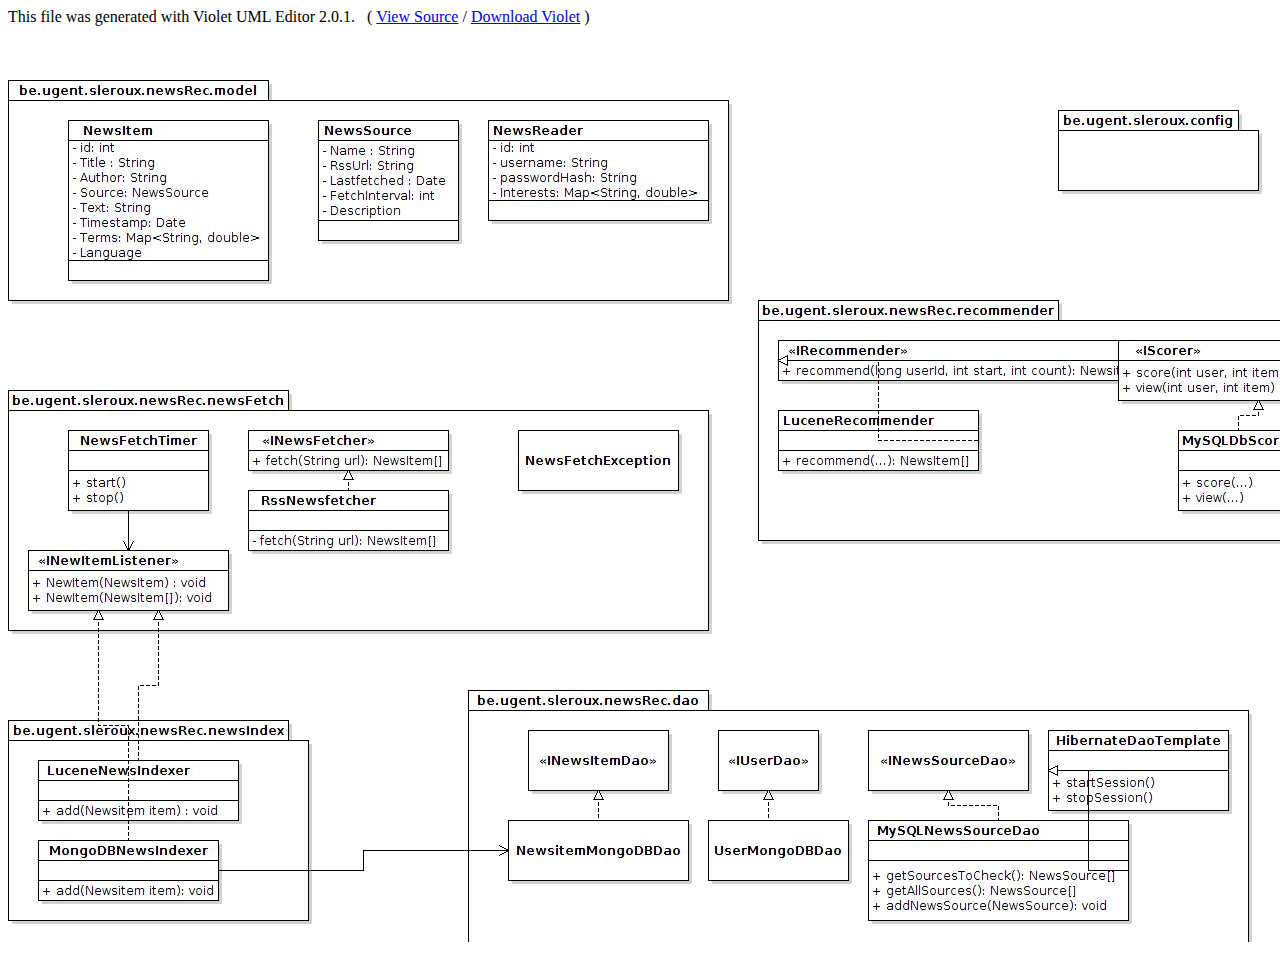
<file: ontwerp/be.ugent.sleroux.newsRec.class.violet.html>
<HTML>
<HEAD>
<META name="description"
	content="Violet UML Editor cross format document" />
<META name="keywords" content="Violet, UML" />
<META charset="UTF-8" />
<SCRIPT type="text/javascript">
	function switchVisibility() {
		var obj = document.getElementById("content");
		obj.style.display = (obj.style.display == "block") ? "none" : "block";
	}
</SCRIPT>
</HEAD>
<BODY>
	This file was generated with Violet UML Editor 2.0.1.
	&nbsp;&nbsp;(&nbsp;<A href=# onclick="switchVisibility()">View Source</A>&nbsp;/&nbsp;<A href="http://sourceforge.net/projects/violet/files/violetumleditor/" target="_blank">Download Violet</A>&nbsp;)
	<BR />
	<BR />
	<SCRIPT id="content" type="text/xml"><![CDATA[<ClassDiagramGraph id="1">
  <nodes id="2">
    <PackageNode id="3">
      <children id="4">
        <ClassNode id="5">
          <children id="6"/>
          <parent class="PackageNode" reference="3"/>
          <location class="Point2D.Double" id="7" x="63.0" y="40.0"/>
          <id id="8" value="48de97e3-db9a-406f-b273-7a663125f9bd"/>
          <revision>1</revision>
          <backgroundColor id="9">
            <red>255</red>
            <green>255</green>
            <blue>255</blue>
            <alpha>255</alpha>
          </backgroundColor>
          <borderColor id="10">
            <red>0</red>
            <green>0</green>
            <blue>0</blue>
            <alpha>255</alpha>
          </borderColor>
          <textColor reference="10"/>
          <name id="11" justification="1" size="3" underlined="false">
            <text>NewsItem</text>
          </name>
          <attributes id="12" justification="0" size="4" underlined="false">
            <text>- id:  int
- Title : String
- Author: String
- Source: NewsSource
- Text: String
- Timestamp: Date
- Terms: Map&lt;String, double&gt;
- Language
</text>
          </attributes>
          <methods id="13" justification="0" size="4" underlined="false">
            <text></text>
          </methods>
        </ClassNode>
        <ClassNode id="14">
          <children id="15"/>
          <parent class="PackageNode" reference="3"/>
          <location class="Point2D.Double" id="16" x="310.0" y="40.0"/>
          <id id="17" value="3921077f-7b0c-4e1b-9556-65f0752cd48f"/>
          <revision>1</revision>
          <backgroundColor id="18">
            <red>255</red>
            <green>255</green>
            <blue>255</blue>
            <alpha>255</alpha>
          </backgroundColor>
          <borderColor id="19">
            <red>0</red>
            <green>0</green>
            <blue>0</blue>
            <alpha>255</alpha>
          </borderColor>
          <textColor reference="19"/>
          <name id="20" justification="1" size="3" underlined="false">
            <text>NewsSource</text>
          </name>
          <attributes id="21" justification="0" size="4" underlined="false">
            <text>- Name : String
- RssUrl: String
- Lastfetched : Date
- FetchInterval: int
- Description
</text>
          </attributes>
          <methods id="22" justification="0" size="4" underlined="false">
            <text></text>
          </methods>
        </ClassNode>
        <ClassNode id="23">
          <children id="24"/>
          <parent class="PackageNode" reference="3"/>
          <location class="Point2D.Double" id="25" x="480.0" y="40.0"/>
          <id id="26" value="6f0a06b4-2fa7-4cdd-847e-03ae48f921b8"/>
          <revision>1</revision>
          <backgroundColor id="27">
            <red>255</red>
            <green>255</green>
            <blue>255</blue>
            <alpha>255</alpha>
          </backgroundColor>
          <borderColor id="28">
            <red>0</red>
            <green>0</green>
            <blue>0</blue>
            <alpha>255</alpha>
          </borderColor>
          <textColor reference="28"/>
          <name id="29" justification="1" size="3" underlined="false">
            <text>NewsReader</text>
          </name>
          <attributes id="30" justification="0" size="4" underlined="false">
            <text>- id: int
- username: String
- passwordHash: String
- Interests: Map&lt;String, double&gt;</text>
          </attributes>
          <methods id="31" justification="0" size="4" underlined="false">
            <text></text>
          </methods>
        </ClassNode>
      </children>
      <location class="Point2D.Double" id="32" x="40.0" y="20.0"/>
      <id id="33" value="f2400ad2-b3ae-43a5-913b-a47a25793de8"/>
      <revision>1</revision>
      <backgroundColor id="34">
        <red>255</red>
        <green>255</green>
        <blue>255</blue>
        <alpha>255</alpha>
      </backgroundColor>
      <borderColor id="35">
        <red>0</red>
        <green>0</green>
        <blue>0</blue>
        <alpha>255</alpha>
      </borderColor>
      <textColor reference="35"/>
      <name id="36" justification="1" size="3" underlined="false">
        <text>be.ugent.sleroux.newsRec.model</text>
      </name>
      <content id="37" justification="1" size="4" underlined="false">
        <text></text>
      </content>
    </PackageNode>
    <PackageNode id="38">
      <children id="39">
        <ClassNode id="40">
          <children id="41"/>
          <parent class="PackageNode" reference="38"/>
          <location class="Point2D.Double" id="42" x="60.0" y="40.0"/>
          <id id="43" value="fa682dff-7b49-41d5-8211-38e2e8aa4b58"/>
          <revision>1</revision>
          <backgroundColor reference="34"/>
          <borderColor reference="35"/>
          <textColor reference="35"/>
          <name id="44" justification="1" size="3" underlined="false">
            <text>NewsFetchTimer</text>
          </name>
          <attributes id="45" justification="0" size="4" underlined="false">
            <text></text>
          </attributes>
          <methods id="46" justification="0" size="4" underlined="false">
            <text>+ start()
+ stop()</text>
          </methods>
        </ClassNode>
        <ClassNode id="47">
          <children id="48"/>
          <parent class="PackageNode" reference="38"/>
          <location class="Point2D.Double" id="49" x="240.0" y="100.0"/>
          <id id="50" value="10a66c0b-b31d-4600-8827-15cff39a50a4"/>
          <revision>1</revision>
          <backgroundColor reference="34"/>
          <borderColor reference="35"/>
          <textColor reference="35"/>
          <name id="51" justification="1" size="3" underlined="false">
            <text>RssNewsfetcher</text>
          </name>
          <attributes id="52" justification="0" size="4" underlined="false">
            <text></text>
          </attributes>
          <methods id="53" justification="0" size="4" underlined="false">
            <text>- fetch(String url): NewsItem[]</text>
          </methods>
        </ClassNode>
        <ClassNode id="54">
          <children id="55"/>
          <parent class="PackageNode" reference="38"/>
          <location class="Point2D.Double" id="56" x="510.0" y="40.0"/>
          <id id="57" value="c97cbcd6-dac7-4f09-99ce-00a13a1601e3"/>
          <revision>1</revision>
          <backgroundColor reference="34"/>
          <borderColor reference="35"/>
          <textColor reference="35"/>
          <name id="58" justification="1" size="3" underlined="false">
            <text>NewsFetchException</text>
          </name>
          <attributes id="59" justification="0" size="4" underlined="false">
            <text></text>
          </attributes>
          <methods id="60" justification="0" size="4" underlined="false">
            <text></text>
          </methods>
        </ClassNode>
        <InterfaceNode id="61">
          <children id="62"/>
          <parent class="PackageNode" reference="38"/>
          <location class="Point2D.Double" id="63" x="20.0" y="160.0"/>
          <id id="64" value="f530c3fc-4670-478e-bc89-c14000bbb6ee"/>
          <revision>1</revision>
          <backgroundColor reference="34"/>
          <borderColor reference="35"/>
          <textColor reference="35"/>
          <name id="65" justification="1" size="3" underlined="false">
            <text>«INewItemListener»</text>
          </name>
          <methods id="66" justification="0" size="4" underlined="false">
            <text>+ NewItem(NewsItem) : void
+ NewItem(NewsItem[]): void</text>
          </methods>
        </InterfaceNode>
        <InterfaceNode id="67">
          <children id="68"/>
          <parent class="PackageNode" reference="38"/>
          <location class="Point2D.Double" id="69" x="240.0" y="40.0"/>
          <id id="70" value="3b5ba4c4-b546-409c-9b64-1007e3f4fd85"/>
          <revision>1</revision>
          <backgroundColor reference="34"/>
          <borderColor reference="35"/>
          <textColor reference="35"/>
          <name id="71" justification="1" size="3" underlined="false">
            <text>«INewsFetcher»</text>
          </name>
          <methods id="72" justification="0" size="4" underlined="false">
            <text>+ fetch(String url): NewsItem[]</text>
          </methods>
        </InterfaceNode>
      </children>
      <location class="Point2D.Double" id="73" x="40.0" y="330.0"/>
      <id id="74" value="3d3f74d2-8703-4871-bca0-a102e3336819"/>
      <revision>1</revision>
      <backgroundColor reference="34"/>
      <borderColor reference="35"/>
      <textColor reference="35"/>
      <name id="75" justification="1" size="3" underlined="false">
        <text>be.ugent.sleroux.newsRec.newsFetch</text>
      </name>
      <content id="76" justification="1" size="4" underlined="false">
        <text></text>
      </content>
    </PackageNode>
    <PackageNode id="77">
      <children id="78">
        <ClassNode id="79">
          <children id="80"/>
          <parent class="PackageNode" reference="77"/>
          <location class="Point2D.Double" id="81" x="30.0" y="40.0"/>
          <id id="82" value="70c5f735-e282-4ee7-b76e-62b660f2e86f"/>
          <revision>1</revision>
          <backgroundColor reference="34"/>
          <borderColor reference="35"/>
          <textColor reference="35"/>
          <name id="83" justification="1" size="3" underlined="false">
            <text>LuceneNewsIndexer</text>
          </name>
          <attributes id="84" justification="0" size="4" underlined="false">
            <text></text>
          </attributes>
          <methods id="85" justification="0" size="4" underlined="false">
            <text>+ add(Newsitem item) : void</text>
          </methods>
        </ClassNode>
        <ClassNode id="86">
          <children id="87"/>
          <parent class="PackageNode" reference="77"/>
          <location class="Point2D.Double" id="88" x="30.0" y="120.0"/>
          <id id="89" value="02662eaa-bb69-4696-8296-a5c96d311b5f"/>
          <revision>1</revision>
          <backgroundColor reference="34"/>
          <borderColor reference="35"/>
          <textColor reference="35"/>
          <name id="90" justification="1" size="3" underlined="false">
            <text>MongoDBNewsIndexer</text>
          </name>
          <attributes id="91" justification="0" size="4" underlined="false">
            <text></text>
          </attributes>
          <methods id="92" justification="0" size="4" underlined="false">
            <text>+ add(Newsitem item): void</text>
          </methods>
        </ClassNode>
      </children>
      <location class="Point2D.Double" id="93" x="40.0" y="660.0"/>
      <id id="94" value="e347021b-7a95-4adc-abd5-1cf6c417aa7a"/>
      <revision>1</revision>
      <backgroundColor reference="34"/>
      <borderColor reference="35"/>
      <textColor reference="35"/>
      <name id="95" justification="1" size="3" underlined="false">
        <text>be.ugent.sleroux.newsRec.newsIndex</text>
      </name>
      <content id="96" justification="1" size="4" underlined="false">
        <text></text>
      </content>
    </PackageNode>
    <PackageNode id="97">
      <children id="98">
        <InterfaceNode id="99">
          <children id="100"/>
          <parent class="PackageNode" reference="97"/>
          <location class="Point2D.Double" id="101" x="20.0" y="40.0"/>
          <id id="102" value="eb6173cf-afbf-4d5b-9677-05ad624491b8"/>
          <revision>1</revision>
          <backgroundColor reference="34"/>
          <borderColor reference="35"/>
          <textColor reference="35"/>
          <name id="103" justification="1" size="3" underlined="false">
            <text>«IRecommender»</text>
          </name>
          <methods id="104" justification="0" size="4" underlined="false">
            <text>+ recommend(long userId, int start, int count): Newsitem[]</text>
          </methods>
        </InterfaceNode>
        <ClassNode id="105">
          <children id="106"/>
          <parent class="PackageNode" reference="97"/>
          <location class="Point2D.Double" id="107" x="20.0" y="110.0"/>
          <id id="108" value="ac0fac9f-100a-40ae-9c57-458d4d3fe139"/>
          <revision>1</revision>
          <backgroundColor reference="34"/>
          <borderColor reference="35"/>
          <textColor reference="35"/>
          <name id="109" justification="1" size="3" underlined="false">
            <text>LuceneRecommender</text>
          </name>
          <attributes id="110" justification="0" size="4" underlined="false">
            <text></text>
          </attributes>
          <methods id="111" justification="0" size="4" underlined="false">
            <text>+ recommend(...): NewsItem[]</text>
          </methods>
        </ClassNode>
        <InterfaceNode id="112">
          <children id="113"/>
          <parent class="PackageNode" reference="97"/>
          <location class="Point2D.Double" id="114" x="360.0" y="40.0"/>
          <id id="115" value="1dae8944-827f-40bc-a520-0bdbf3733c41"/>
          <revision>1</revision>
          <backgroundColor reference="34"/>
          <borderColor reference="35"/>
          <textColor reference="35"/>
          <name id="116" justification="1" size="3" underlined="false">
            <text>«IScorer»</text>
          </name>
          <methods id="117" justification="0" size="4" underlined="false">
            <text>+ score(int user, int item, double rating)
+ view(int user, int item)</text>
          </methods>
        </InterfaceNode>
        <ClassNode id="118">
          <children id="119"/>
          <parent class="PackageNode" reference="97"/>
          <location class="Point2D.Double" id="120" x="420.0" y="130.0"/>
          <id id="121" value="2ab1df96-064f-4dc5-8d71-aefb1a5adfa8"/>
          <revision>1</revision>
          <backgroundColor reference="34"/>
          <borderColor reference="35"/>
          <textColor reference="35"/>
          <name id="122" justification="1" size="3" underlined="false">
            <text>MySQLDbScorer</text>
          </name>
          <attributes id="123" justification="0" size="4" underlined="false">
            <text></text>
          </attributes>
          <methods id="124" justification="0" size="4" underlined="false">
            <text>+ score(...)
+ view(...)</text>
          </methods>
        </ClassNode>
      </children>
      <location class="Point2D.Double" id="125" x="790.0" y="240.0"/>
      <id id="126" value="82266eac-6b88-43ec-b21e-510d75fdbc51"/>
      <revision>1</revision>
      <backgroundColor reference="34"/>
      <borderColor reference="35"/>
      <textColor reference="35"/>
      <name id="127" justification="1" size="3" underlined="false">
        <text>be.ugent.sleroux.newsRec.recommender</text>
      </name>
      <content id="128" justification="1" size="4" underlined="false">
        <text></text>
      </content>
    </PackageNode>
    <PackageNode id="129">
      <children id="130">
        <InterfaceNode id="131">
          <children id="132"/>
          <parent class="PackageNode" reference="129"/>
          <location class="Point2D.Double" id="133" x="250.0" y="40.0"/>
          <id id="134" value="9beba508-2097-4802-b16b-d415bd742e0c"/>
          <revision>1</revision>
          <backgroundColor reference="34"/>
          <borderColor reference="35"/>
          <textColor reference="35"/>
          <name id="135" justification="1" size="3" underlined="false">
            <text>«IUserDao»</text>
          </name>
          <methods id="136" justification="0" size="4" underlined="false">
            <text></text>
          </methods>
        </InterfaceNode>
        <InterfaceNode id="137">
          <children id="138"/>
          <parent class="PackageNode" reference="129"/>
          <location class="Point2D.Double" id="139" x="60.0" y="40.0"/>
          <id id="140" value="72769329-b149-4d91-9ec7-19bcfc845e8e"/>
          <revision>1</revision>
          <backgroundColor reference="34"/>
          <borderColor reference="35"/>
          <textColor reference="35"/>
          <name id="141" justification="1" size="3" underlined="false">
            <text>«INewsItemDao»</text>
          </name>
          <methods id="142" justification="0" size="4" underlined="false">
            <text></text>
          </methods>
        </InterfaceNode>
        <ClassNode id="143">
          <children id="144"/>
          <parent class="PackageNode" reference="129"/>
          <location class="Point2D.Double" id="145" x="240.0" y="130.0"/>
          <id id="146" value="83b4b948-8c32-4908-8077-8cdbe770ea60"/>
          <revision>1</revision>
          <backgroundColor reference="34"/>
          <borderColor reference="35"/>
          <textColor reference="35"/>
          <name id="147" justification="1" size="3" underlined="false">
            <text>UserMongoDBDao</text>
          </name>
          <attributes id="148" justification="0" size="4" underlined="false">
            <text></text>
          </attributes>
          <methods id="149" justification="0" size="4" underlined="false">
            <text></text>
          </methods>
        </ClassNode>
        <ClassNode id="150">
          <children id="151"/>
          <parent class="PackageNode" reference="129"/>
          <location class="Point2D.Double" id="152" x="400.0" y="130.0"/>
          <id id="153" value="58b16723-d8ed-4a38-bbb0-bec77e775cdf"/>
          <revision>1</revision>
          <backgroundColor reference="34"/>
          <borderColor reference="35"/>
          <textColor reference="35"/>
          <name id="154" justification="1" size="3" underlined="false">
            <text>MySQLNewsSourceDao</text>
          </name>
          <attributes id="155" justification="0" size="4" underlined="false">
            <text></text>
          </attributes>
          <methods id="156" justification="0" size="4" underlined="false">
            <text>+ getSourcesToCheck(): NewsSource[]
+ getAllSources(): NewsSource[]
+ addNewsSource(NewsSource): void</text>
          </methods>
        </ClassNode>
        <InterfaceNode id="157">
          <children id="158"/>
          <parent class="PackageNode" reference="129"/>
          <location class="Point2D.Double" id="159" x="400.0" y="40.0"/>
          <id id="160" value="a6d664a9-04f3-41cf-ad93-5ace5593f1b1"/>
          <revision>1</revision>
          <backgroundColor reference="34"/>
          <borderColor reference="35"/>
          <textColor reference="35"/>
          <name id="161" justification="1" size="3" underlined="false">
            <text>«INewsSourceDao»</text>
          </name>
          <methods id="162" justification="0" size="4" underlined="false">
            <text></text>
          </methods>
        </InterfaceNode>
        <ClassNode id="163">
          <children id="164"/>
          <parent class="PackageNode" reference="129"/>
          <location class="Point2D.Double" id="165" x="40.0" y="130.0"/>
          <id id="166" value="9d853fe0-e89a-46b4-a5b8-50ecbd7ee691"/>
          <revision>1</revision>
          <backgroundColor reference="34"/>
          <borderColor reference="35"/>
          <textColor reference="35"/>
          <name id="167" justification="1" size="3" underlined="false">
            <text>NewsitemMongoDBDao</text>
          </name>
          <attributes id="168" justification="0" size="4" underlined="false">
            <text></text>
          </attributes>
          <methods id="169" justification="0" size="4" underlined="false">
            <text></text>
          </methods>
        </ClassNode>
        <ClassNode id="170">
          <children id="171"/>
          <parent class="PackageNode" reference="129"/>
          <location class="Point2D.Double" id="172" x="580.0" y="40.0"/>
          <id id="173" value="1457dbdc-1174-4c2e-8eec-5de26ce248f3"/>
          <revision>1</revision>
          <backgroundColor id="174">
            <red>255</red>
            <green>255</green>
            <blue>255</blue>
            <alpha>255</alpha>
          </backgroundColor>
          <borderColor id="175">
            <red>0</red>
            <green>0</green>
            <blue>0</blue>
            <alpha>255</alpha>
          </borderColor>
          <textColor reference="175"/>
          <name id="176" justification="1" size="3" underlined="false">
            <text>HibernateDaoTemplate</text>
          </name>
          <attributes id="177" justification="0" size="4" underlined="false">
            <text></text>
          </attributes>
          <methods id="178" justification="0" size="4" underlined="false">
            <text>+ startSession()
+ stopSession()</text>
          </methods>
        </ClassNode>
      </children>
      <location class="Point2D.Double" id="179" x="500.0" y="630.0"/>
      <id id="180" value="ac6ca640-3329-4e93-ac5a-dd0020fdb00f"/>
      <revision>1</revision>
      <backgroundColor reference="34"/>
      <borderColor reference="35"/>
      <textColor reference="35"/>
      <name id="181" justification="1" size="3" underlined="false">
        <text>be.ugent.sleroux.newsRec.dao</text>
      </name>
      <content id="182" justification="1" size="4" underlined="false">
        <text></text>
      </content>
    </PackageNode>
    <PackageNode id="183">
      <children id="184"/>
      <location class="Point2D.Double" id="185" x="1090.0" y="50.0"/>
      <id id="186" value="e675296d-07dd-4479-be61-e6fbfb51d94d"/>
      <revision>1</revision>
      <backgroundColor id="187">
        <red>255</red>
        <green>255</green>
        <blue>255</blue>
        <alpha>255</alpha>
      </backgroundColor>
      <borderColor id="188">
        <red>0</red>
        <green>0</green>
        <blue>0</blue>
        <alpha>255</alpha>
      </borderColor>
      <textColor reference="188"/>
      <name id="189" justification="1" size="3" underlined="false">
        <text>be.ugent.sleroux.config</text>
      </name>
      <content id="190" justification="1" size="4" underlined="false">
        <text></text>
      </content>
    </PackageNode>
  </nodes>
  <edges id="191">
    <InterfaceInheritanceEdge id="192">
      <start class="ClassNode" reference="47"/>
      <end class="InterfaceNode" reference="67"/>
      <startLocation class="Point2D.Double" id="193" x="160.0" y="10.0"/>
      <endLocation class="Point2D.Double" id="194" x="150.0" y="30.0"/>
      <transitionPoints id="195"/>
      <id id="196" value="dab830b0-cc21-4ffa-87ac-49057999c80b"/>
      <revision>1</revision>
      <bentStyle id="197" name="AUTO"/>
      <startLabel></startLabel>
      <middleLabel></middleLabel>
      <endLabel></endLabel>
    </InterfaceInheritanceEdge>
    <AssociationEdge id="198">
      <start class="ClassNode" reference="40"/>
      <end class="InterfaceNode" reference="61"/>
      <startLocation class="Point2D.Double" id="199" x="90.0" y="60.0"/>
      <endLocation class="Point2D.Double" id="200" x="130.0" y="10.0"/>
      <transitionPoints id="201"/>
      <id id="202" value="fc376146-b6f1-44cc-8dfc-2da27a5aeeca"/>
      <revision>1</revision>
      <bentStyle reference="197"/>
      <startLabel></startLabel>
      <middleLabel></middleLabel>
      <endLabel></endLabel>
    </AssociationEdge>
    <InterfaceInheritanceEdge id="203">
      <start class="ClassNode" reference="79"/>
      <end class="InterfaceNode" reference="61"/>
      <startLocation class="Point2D.Double" id="204" x="100.0" y="10.0"/>
      <endLocation class="Point2D.Double" id="205" x="120.0" y="20.0"/>
      <transitionPoints id="206"/>
      <id id="207" value="3e88adb7-eb89-46f2-a44d-4ea074bda048"/>
      <revision>1</revision>
      <bentStyle reference="197"/>
      <startLabel></startLabel>
      <middleLabel></middleLabel>
      <endLabel></endLabel>
    </InterfaceInheritanceEdge>
    <InterfaceInheritanceEdge id="208">
      <start class="ClassNode" reference="86"/>
      <end class="InterfaceNode" reference="61"/>
      <startLocation class="Point2D.Double" id="209" x="30.0" y="10.0"/>
      <endLocation class="Point2D.Double" id="210" x="80.0" y="30.0"/>
      <transitionPoints id="211"/>
      <id id="212" value="ab94e296-197f-433f-baeb-a24a6d4bc8de"/>
      <revision>1</revision>
      <bentStyle reference="197"/>
      <startLabel></startLabel>
      <middleLabel></middleLabel>
      <endLabel></endLabel>
    </InterfaceInheritanceEdge>
    <InterfaceInheritanceEdge id="213">
      <start class="ClassNode" reference="105"/>
      <end class="InterfaceNode" reference="99"/>
      <startLocation class="Point2D.Double" id="214" x="100.0" y="20.0"/>
      <endLocation class="Point2D.Double" id="215" x="120.0" y="10.0"/>
      <transitionPoints id="216"/>
      <id id="217" value="40e14ecf-652a-4463-bdd1-d8301fe1e007"/>
      <revision>1</revision>
      <bentStyle reference="197"/>
      <startLabel></startLabel>
      <middleLabel></middleLabel>
      <endLabel></endLabel>
    </InterfaceInheritanceEdge>
    <InterfaceInheritanceEdge id="218">
      <start class="ClassNode" reference="143"/>
      <end class="InterfaceNode" reference="131"/>
      <startLocation class="Point2D.Double" id="219" x="100.0" y="10.0"/>
      <endLocation class="Point2D.Double" id="220" x="70.0" y="20.0"/>
      <transitionPoints id="221"/>
      <id id="222" value="74a4667d-7c98-403e-aef1-9f8a44bbe818"/>
      <revision>1</revision>
      <bentStyle reference="197"/>
      <startLabel></startLabel>
      <middleLabel></middleLabel>
      <endLabel></endLabel>
    </InterfaceInheritanceEdge>
    <InterfaceInheritanceEdge id="223">
      <start class="ClassNode" reference="118"/>
      <end class="InterfaceNode" reference="112"/>
      <startLocation class="Point2D.Double" id="224" x="30.0" y="10.0"/>
      <endLocation class="Point2D.Double" id="225" x="50.0" y="50.0"/>
      <transitionPoints id="226"/>
      <id id="227" value="02471326-ac87-4626-a5bf-20fce61f6439"/>
      <revision>1</revision>
      <bentStyle reference="197"/>
      <startLabel></startLabel>
      <middleLabel></middleLabel>
      <endLabel></endLabel>
    </InterfaceInheritanceEdge>
    <InterfaceInheritanceEdge id="228">
      <start class="ClassNode" reference="150"/>
      <end class="InterfaceNode" reference="157"/>
      <startLocation class="Point2D.Double" id="229" x="100.0" y="20.0"/>
      <endLocation class="Point2D.Double" id="230" x="100.0" y="40.0"/>
      <transitionPoints id="231"/>
      <id id="232" value="e11281f5-16b7-499e-9bc5-5056ba926639"/>
      <revision>1</revision>
      <bentStyle reference="197"/>
      <startLabel></startLabel>
      <middleLabel></middleLabel>
      <endLabel></endLabel>
    </InterfaceInheritanceEdge>
    <AssociationEdge id="233">
      <start class="ClassNode" reference="86"/>
      <end class="ClassNode" reference="163"/>
      <startLocation class="Point2D.Double" id="234" x="90.0" y="40.0"/>
      <endLocation class="Point2D.Double" id="235" x="30.0" y="20.0"/>
      <transitionPoints id="236"/>
      <id id="237" value="f77eebc7-df18-41ba-9257-47e5dc0aea87"/>
      <revision>1</revision>
      <bentStyle reference="197"/>
      <startLabel></startLabel>
      <middleLabel></middleLabel>
      <endLabel></endLabel>
    </AssociationEdge>
    <InterfaceInheritanceEdge id="238">
      <start class="ClassNode" reference="163"/>
      <end class="InterfaceNode" reference="137"/>
      <startLocation class="Point2D.Double" id="239" x="30.0" y="30.0"/>
      <endLocation class="Point2D.Double" id="240" x="50.0" y="30.0"/>
      <transitionPoints id="241"/>
      <id id="242" value="169f0137-7e65-4811-8f3d-b67597ce6eb4"/>
      <revision>1</revision>
      <bentStyle reference="197"/>
      <startLabel></startLabel>
      <middleLabel></middleLabel>
      <endLabel></endLabel>
    </InterfaceInheritanceEdge>
    <InheritanceEdge id="243">
      <start class="ClassNode" reference="150"/>
      <end class="ClassNode" reference="170"/>
      <startLocation class="Point2D.Double" id="244" x="120.0" y="60.0"/>
      <endLocation class="Point2D.Double" id="245" x="80.0" y="40.0"/>
      <transitionPoints id="246"/>
      <id id="247" value="cb3f84eb-4c4c-4df7-8f71-beae607b9451"/>
      <revision>1</revision>
      <bentStyle reference="197"/>
      <startLabel></startLabel>
      <middleLabel></middleLabel>
      <endLabel></endLabel>
    </InheritanceEdge>
  </edges>
</ClassDiagramGraph>]]></SCRIPT>
	<BR />
	<BR />
	<IMG alt="embedded diagram image" src="[data-uri]" />
</BODY>
</HTML>
</file>
